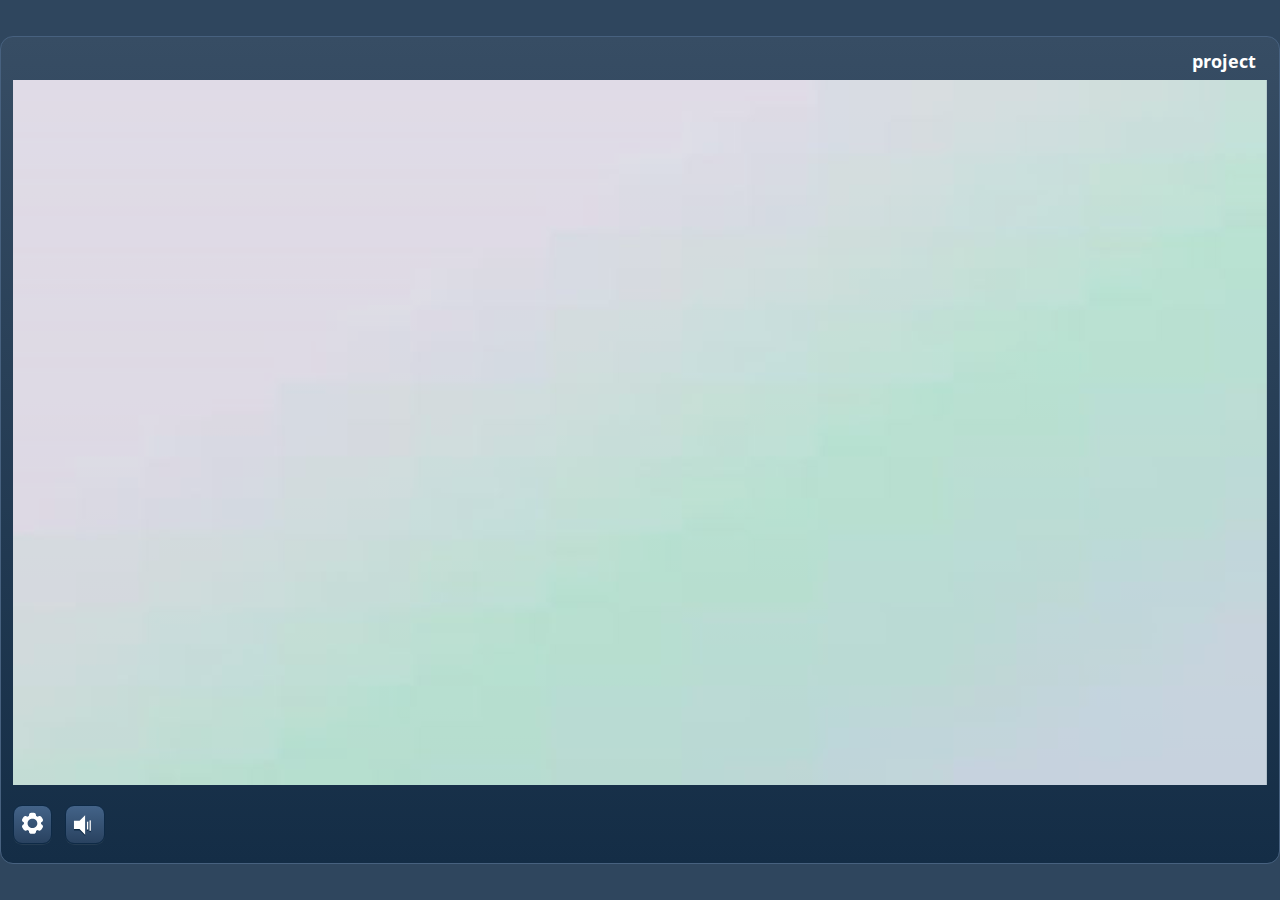
<file: index.html>
<!doctype html>
<html lang="en-US">
<head>
  <meta charset="utf-8">
  <!-- Created using Storyline 3 - http://www.articulate.com  -->
  <!-- version: 3.17.27621.0 -->
  <title>project</title>
  <meta http-equiv="x-ua-compatible" content="IE=edge"/>
  <meta name="viewport" content="width=device-width,initial-scale=1,user-scalable=no,shrink-to-fit=no,minimal-ui"/>
  <meta name="apple-mobile-web-app-capable" content="yes"/>
  <style>
    html, body { height: 100%; padding: 0; margin: 0 }
    #app { height: 100%; width: 100%; }
  </style>
  
  <script>window.THREE = { };</script>
</head>
<body style="background: #2F465E" class="cs-HTML theme-classic">
  <!-- 360 -->
  <script>!function(e){var i=/iPhone/i,o=/iPod/i,n=/iPad/i,t=/(?=.*\bAndroid\b)(?=.*\bMobile\b)/i,d=/Android/i,s=/(?=.*\bAndroid\b)(?=.*\bSD4930UR\b)/i,b=/(?=.*\bAndroid\b)(?=.*\b(?:KFOT|KFTT|KFJWI|KFJWA|KFSOWI|KFTHWI|KFTHWA|KFAPWI|KFAPWA|KFARWI|KFASWI|KFSAWI|KFSAWA)\b)/i,r=/IEMobile/i,h=/(?=.*\bWindows\b)(?=.*\bARM\b)/i,a=/BlackBerry/i,l=/BB10/i,p=/Opera Mini/i,f=/(CriOS|Chrome)(?=.*\bMobile\b)/i,u=/(?=.*\bFirefox\b)(?=.*\bMobile\b)/i,c=new RegExp("(?:Nexus 7|BNTV250|Kindle Fire|Silk|GT-P1000)","i"),w=function(e,i){return e.test(i)},A=function(e){var A=e||navigator.userAgent,v=A.split("[FBAN");if(void 0!==v[1]&&(A=v[0]),this.apple={phone:w(i,A),ipod:w(o,A),tablet:!w(i,A)&&w(n,A),device:w(i,A)||w(o,A)||w(n,A)},this.amazon={phone:w(s,A),tablet:!w(s,A)&&w(b,A),device:w(s,A)||w(b,A)},this.android={phone:w(s,A)||w(t,A),tablet:!w(s,A)&&!w(t,A)&&(w(b,A)||w(d,A)),device:w(s,A)||w(b,A)||w(t,A)||w(d,A)},this.windows={phone:w(r,A),tablet:w(h,A),device:w(r,A)||w(h,A)},this.other={blackberry:w(a,A),blackberry10:w(l,A),opera:w(p,A),firefox:w(u,A),chrome:w(f,A),device:w(a,A)||w(l,A)||w(p,A)||w(u,A)||w(f,A)},this.seven_inch=w(c,A),this.any=this.apple.device||this.android.device||this.windows.device||this.other.device||this.seven_inch,this.phone=this.apple.phone||this.android.phone||this.windows.phone,this.tablet=this.apple.tablet||this.android.tablet||this.windows.tablet,"undefined"==typeof window)return this},v=function(){var e=new A;return e.Class=A,e};"undefined"!=typeof module&&module.exports&&"undefined"==typeof window?module.exports=A:"undefined"!=typeof module&&module.exports&&"undefined"!=typeof window?module.exports=v():"function"==typeof define&&define.amd?define("isMobile",[],e.isMobile=v()):e.isMobile=v()}(this);
    window.isMobile.apple.tablet = window.isMobile.apple.tablet ||
      (navigator.platform === 'MacIntel' && navigator.maxTouchPoints > 1);
    window.isMobile.apple.device = window.isMobile.apple.device || window.isMobile.apple.tablet;
    window.isMobile.tablet = window.isMobile.tablet || window.isMobile.apple.tablet;
    window.isMobile.any = window.isMobile.any || window.isMobile.apple.tablet;
  </script>

  <div id="focus-sink" tabindex="-1"></div>

  <div id="preso"></div>
  <script>
    window.DS = {};
    window.globals = {
      DATA_PATH_BASE: '',
      HAS_FRAME: true,
      HAS_SLIDE: true,

      lmsPresent: false,
      tinCanPresent: false,
      cmi5Present: false,
      aoSupport: false,
      scale: 'show all',
      captureRc: false,
      browserSize: 'optimal',
      bgColor: '#2F465E',
      features: '',
      themeName: 'classic',
      preloaderColor: '#FFFFFF',
      suppressAnalytics: true,
      productChannel: 'enterprise',
      publishSource: 'storyline',
      aid: '',
      cid: 'fb295cf1-18df-495d-992e-b5c13b975666',
      playerVersion: '3.17.27621.0',
      maxIosVideoElements: 10,

      
      parseParams: function(qs) {
        if (window.globals.parsedParams != null) {
          return window.globals.parsedParams;
        }
        qs = (qs || window.location.search.substr(1)).split('+').join(' ');
        var params = {},
            tokens,
            re = /[?&]?([^=]+)=([^&]*)/g;

        while (tokens = re.exec(qs)) {
          params[decodeURIComponent(tokens[1]).trim()] =
            decodeURIComponent(tokens[2]).trim();
        }
        window.globals.parsedParams = params;
        return params;
      }

    };

    (function() {

      var classTypes = [ 'desktop', 'mobile', 'phone', 'tablet' ];

      var addDeviceClasses = function(prefix, testObj) {
        var curr, i;
        for (i = 0; i < classTypes.length; i++) {
          curr = classTypes[i];
          if (testObj[curr]) {
            document.body.classList.add(prefix + curr);
          }
        }
      };

      var params = window.globals.parseParams(),
          isDevicePreview = params.devicepreview === '1',
          isPhoneOverride = params.deviceType === 'phone' || (isDevicePreview && params.phone == '1'),
          isTabletOverride = (params.deviceType === 'tablet' || isDevicePreview) && !isPhoneOverride,
          isMobileOverride = isPhoneOverride || isTabletOverride;

      var deviceView = {
        desktop: !window.isMobile.any && !isMobileOverride,
        mobile: window.isMobile.any || isMobileOverride,
        phone: isPhoneOverride || (window.isMobile.phone && !isTabletOverride),
        tablet: isTabletOverride || window.isMobile.tablet
      };

      window.globals.deviceView = deviceView;
      window.isMobile.desktop = !window.isMobile.any;
      window.isMobile.mobile = window.isMobile.any;

      addDeviceClasses('view-', deviceView);

    })();
  </script>
  
  <script src='story_content/user.js' type=text/javascript></script>
  <div class="slide-loader"></div>

  <script>
    if (window.globals.deviceView.isMobile) { var doc = document, loader = doc.body.querySelector('.slide-loader'); [ 1, 2, 3 ].forEach(function(n) { var d = doc.createElement('div'); d.style.backgroundColor = window.globals.preloaderColor; d.classList.add('mobile-loader-dot'); d.classList.add('dot' + n); loader.appendChild(d); }); }
  </script>

  <div class="mobile-load-title-overlay" style="display: none">
    <div class="mobile-load-title">project</div>
  </div>

  <div class="mobile-chrome-warning"></div>

  <script>
    
    if (window.autoSpider && window.vInterfaceObject) {
      document.querySelector('.mobile-load-title-overlay').style.display = 'none';
    }
  </script>

  

  <link rel="stylesheet" href="html5/data/css/output.min.css" data-noprefix/>
</body>
<script src="html5/lib/scripts/bootstrapper.min.js"></script>
</html>
</file>
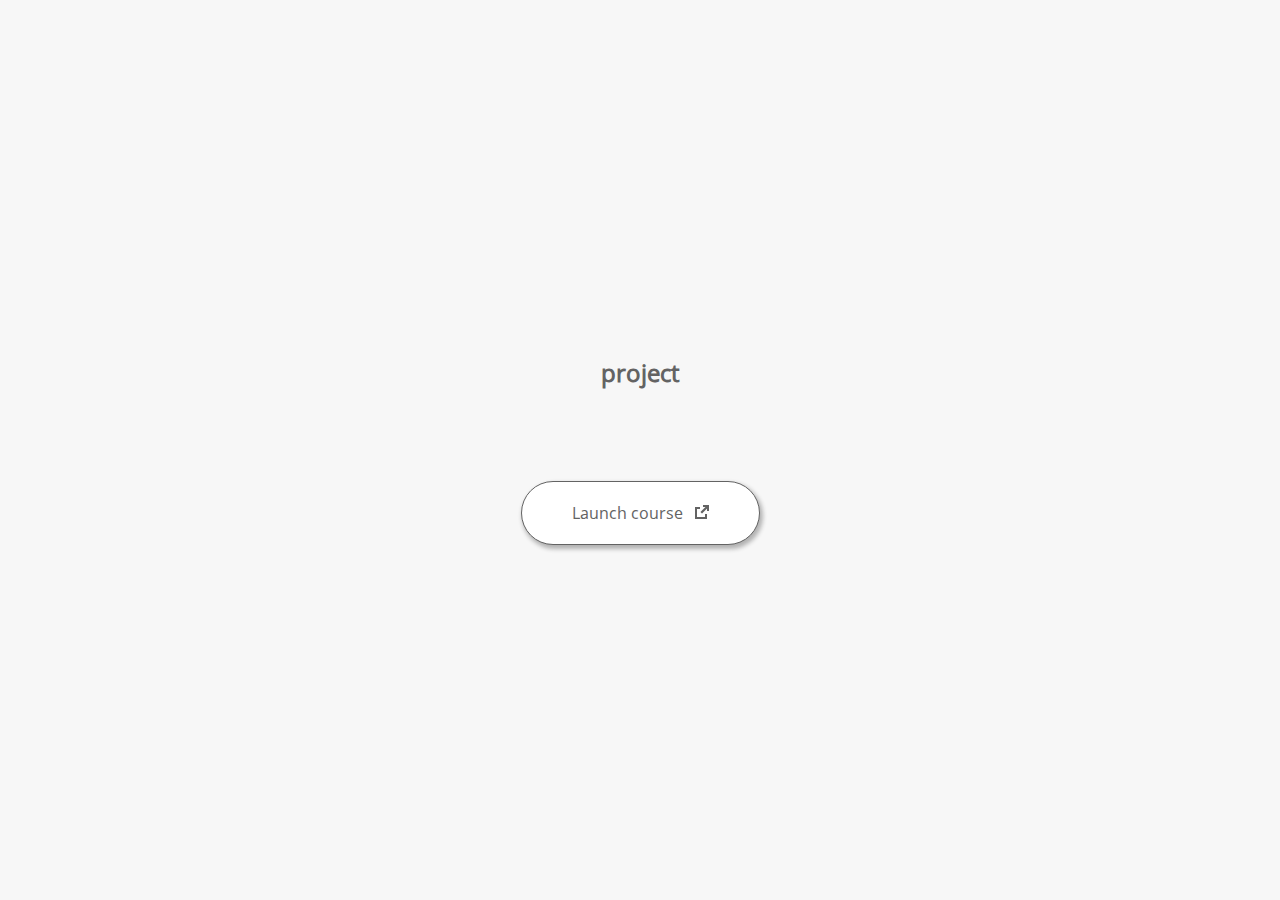
<file: launcher.html>
﻿<html lang="en-US">
	<head>
		<!-- Created using Storyline 3 - http://www.articulate.com  --> 
		<!-- version: 3.17.27621.0 --> 

		<title>project</title>
    <style>
      @font-face {
        font-family: "Open Sans Full";
        font-style: normal;
        font-weight: 400;
        src: local("Open Sans"),
             local("OpenSans"),
             url(html5/lib/stylesheets/mobile-fonts/open-sans-regular.woff) format("woff")
      }
      body {
        background-color: #F7F7F7;
      }
      h1 {
        color: #636363;
        font-family: "Open Sans Full", Helvetica, sans-serif;
        font-size: 150%;
        margin-bottom: 92px;
        padding-bottom: 0;
      }

      button {
        background-color: #FFF;
        border: 1px solid #636363;
        border-radius: 80px;
        box-shadow: 2px 3px 4px 1px rgba(39, 39, 39, 0.33);
        color: #636363;
        font-family: "Open Sans Full", Helvetica, sans-serif;
        font-size: 100%;
        padding: 20px 50px;
      }
      img {
        height: 15px;
        width: 15px;
        margin-left: 8px;
      }
    </style>
		<script>
			
			/******************************************************************************/
			//
			// NOTE TO DEVELOPERS:
			// The following code should be integrated with your web page in order to open
			// the presentation in a new window.  To launch the presentation immediately, 
			// simply copy the code below into your web page.  To launch the presentation
			// when a button or link is clicked, call LaunchPresentation when the onClick
			// event is triggered.
			//
			/******************************************************************************/		
		
		
			var Safari =  (navigator.appVersion.indexOf("Safari") >= 0);
			
			var g_bChromeless = true;
			var g_bResizeable = true;
			var g_nContentWidth = 980;
			var g_nContentHeight = 634;
			var g_strStartPage = "index_lms.html" + document.location.search;
			var g_strBrowserSize = "optimal";
		
			function LaunchContent()
			{
				var nWidth = screen.availWidth;
				var nHeight = screen.availHeight;

				if (nWidth > g_nContentWidth && nHeight > g_nContentHeight && g_strBrowserSize != "fullscreen")
				{
					nWidth = g_nContentWidth;
					nHeight = g_nContentHeight;
					
					if (!Safari && !g_bChromeless)
					{
						nWidth += 17;
					}
				}

				// Build the options string
				var strOptions = "width=" + nWidth +",height=" + nHeight;
				if (g_bResizeable)
				{
					strOptions += ",resizable=yes"
				}
				else
				{
					strOptions += ",resizable=no"
				}

				if (g_bChromeless)
				{
					strOptions += ", status=0, toolbar=0, location=0, menubar=0, scrollbars=0";
				}
				else
				{
					strOptions += ", status=1, toolbar=1, location=1, menubar=1, scrollbars=1";
				}

				// Launch the URL
				if (Safari)
				{
					var oWnd = window.open("", "_blank", strOptions);
					oWnd.location = g_strStartPage;
				}
				else
				{
					window.open(g_strStartPage , "_blank", strOptions);
				}
			}

			
			
		</script>
		
	</head>
	
	<body onload="setTimeout('LaunchContent()', 100);">
		<center>
			<table width="100%" height="100%" border="0" cellpadding="0" cellspacing="0">
				<tr>
					<td>
						<center>
              <h1 tabIndex="-1">project</h1>
							<button onclick="LaunchContent()" aria-label="Launch course: opens in new window">Launch course <img src="story_content/external_window.png" style="border-style: none; height: 14px; width: 14px;" tabIndex="-1" aria-hidden="true"/></button>
						</center>
					</td>
				</tr>
			</table>
		</center>
	</body>
</html>
</file>
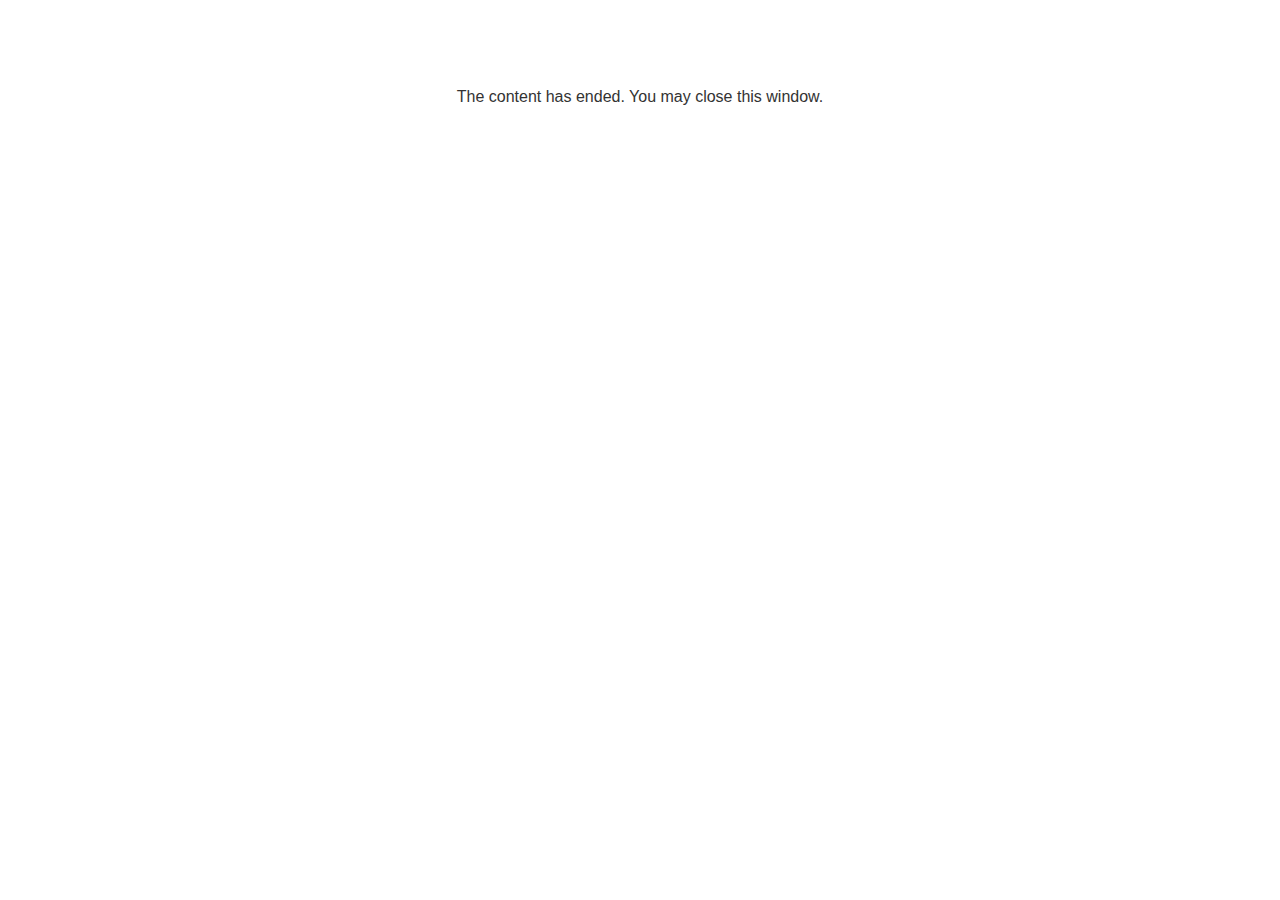
<file: lms/goodbye.html>
<!doctype html>
<html>
<body style="background-color: #ffffff;">

<p role="alert" style="color: #333333;font-family: Open Sans, articulate, tahoma, arial;font-size: medium;text-align: center;">
<br><br><br><br>
The content has ended. You may close this window.
</p>

</body>
</html>
</file>
